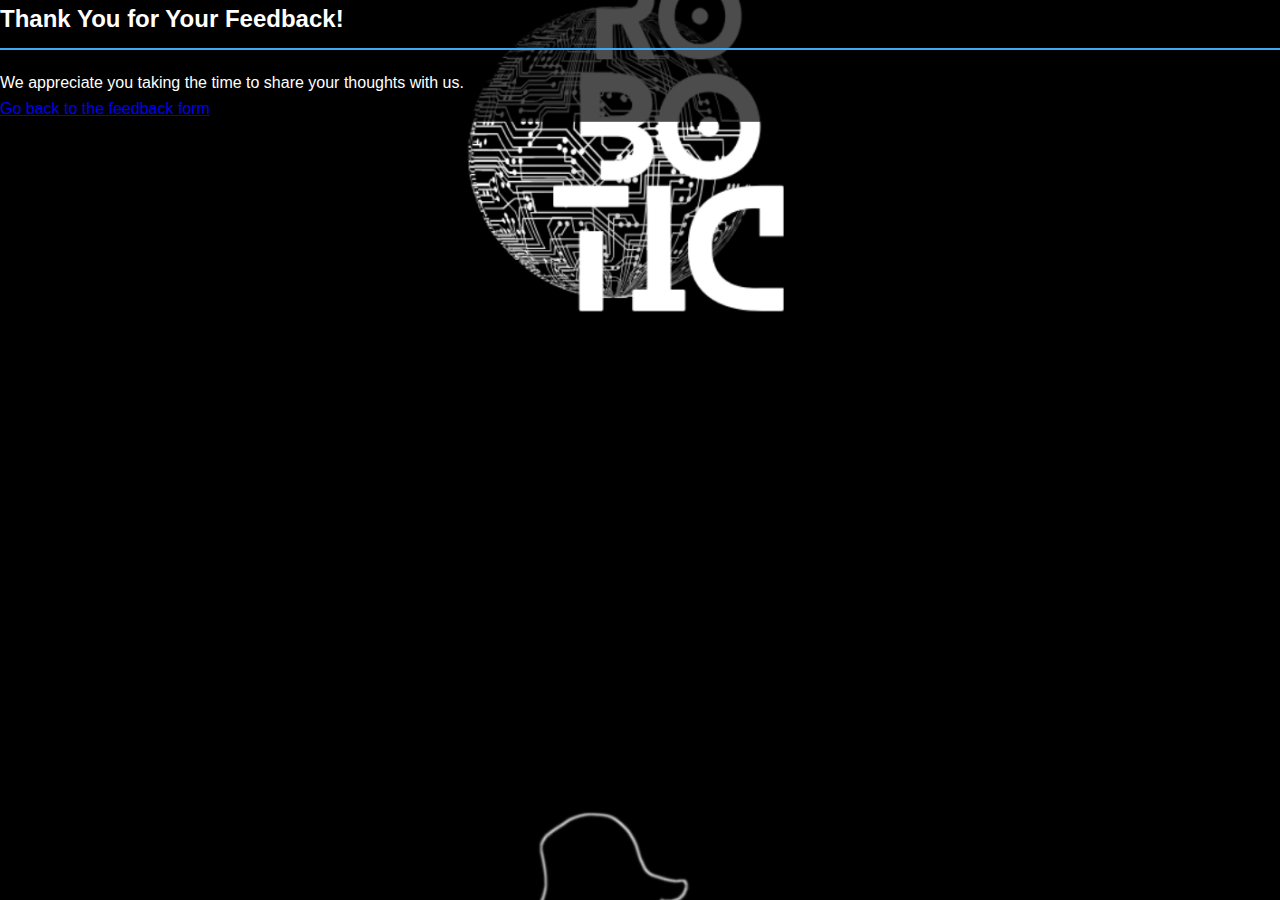
<file: submit.html>
<!DOCTYPE html>
<html lang="en">
<head>
  <meta charset="UTF-8">
  <title>Thank You!</title>
  <link rel="stylesheet" href="styles.css">
</head>
<body>
 
  <div class="thank-you">
    <h2>Thank You for Your Feedback!</h2>
    <p>We appreciate you taking the time to share your thoughts with us.</p>
    <a href="feedback.html">Go back to the feedback form</a>
  </div>
 
</body>
</html>
</file>
<file: styles.css>
/* General Reset */
* {
  margin: 0;
  padding: 0;
  box-sizing: border-box;
  font-family: 'Segoe UI', Tahoma, Geneva, Verdana, sans-serif;
}
 
/* Body Styling with Background Image*/
body {
  background: linear-gradient(rgba(0,0,0,0.7), rgba(0,0,0,0.7)),
    url('robotooooooooo.png') no-repeat center center fixed;
  background-size: cover;
  background-position: center;
  background-repeat: no-repeat;
  display: flex;
  flex-direction: column;
  color: #ffffff;
  line-height: 1.6; 
}
.wrapper {
  min-height: 100vh;
  display: flex;
  flex-direction: column;
}

 /* Unique background for homepage */
body.home-page {
  background-image: url("ROBOTIC-1.png");
  background-size: cover;
  background-position: center;
  background-repeat: no-repeat;
  color: white; /* Optional: adjust text color */
  height: 100vh;
  overflow: hidden;
}
/* Header */
header {
  background-color: #3fa9f5;
  padding: 20px;
  text-align: center;
  color: white;
  font-size: 1.8rem;
  font-weight: bold italic;
}
 
/* Navigation */
nav {
  background-color: #181818cc;
  display: flex;
  justify-content: center;
  padding: 10px 0;
}
 
nav a {
  color: #ffffff;
  text-decoration: none;
  margin: 0 15px;
  font-weight: 500;
  transition: color 0.3s ease;
}
 
nav a:hover {
  color: #3fa9f5;
}
 
/* Main Content */
main {
  padding: 40px 20px;
  max-width: 1200px;
  margin: auto;
}
 
/* Section Titles */
h2 {
  margin-bottom: 20px;
  border-bottom: 2px solid #3fa9f5;
  padding-bottom: 10px;
}
 
/*Music cards/Tracks*/
.music-card {
  background-color: #282828;
  border-radius: 10px;
  padding: 15px;
  margin: 15px 0;
  display: flex;
  align-items: center;
  transition: background-color 0.3s;
}
 
.music-card:hover {
  background-color: #333;
}
 
.music-card img {
  width: 80px;
  height: 80px;
  border-radius: 8px;
  margin-right: 20px;
}
 
.music-card .info {
  flex-grow: 1;
}
 
.music-card .info h3 {
  margin-bottom: 5px;
  font-size: 1.2rem;
}
 
.music-card .info p {
  color: #bbbbbb;
  font-size: 0.9rem;
}

/* === Feedback Form Styles === */
form {
  display: flex;
  flex-direction: column;
  gap: 15px; /* space between fields */
  max-width:500px;
  width:90%;
  margin:0 auto;
}
 
input,
textarea,
button {
  width: 100%;
  box-sizing: border-box;
}

 /*Footer*/
footer {
  background-color: rgba(0,0,0,0.7);
  color: white;
  text-align: center;
  padding: 15px;
  margin-top: 40px;
  color: #888;
  font-size: 0.9rem;
}
</file>
